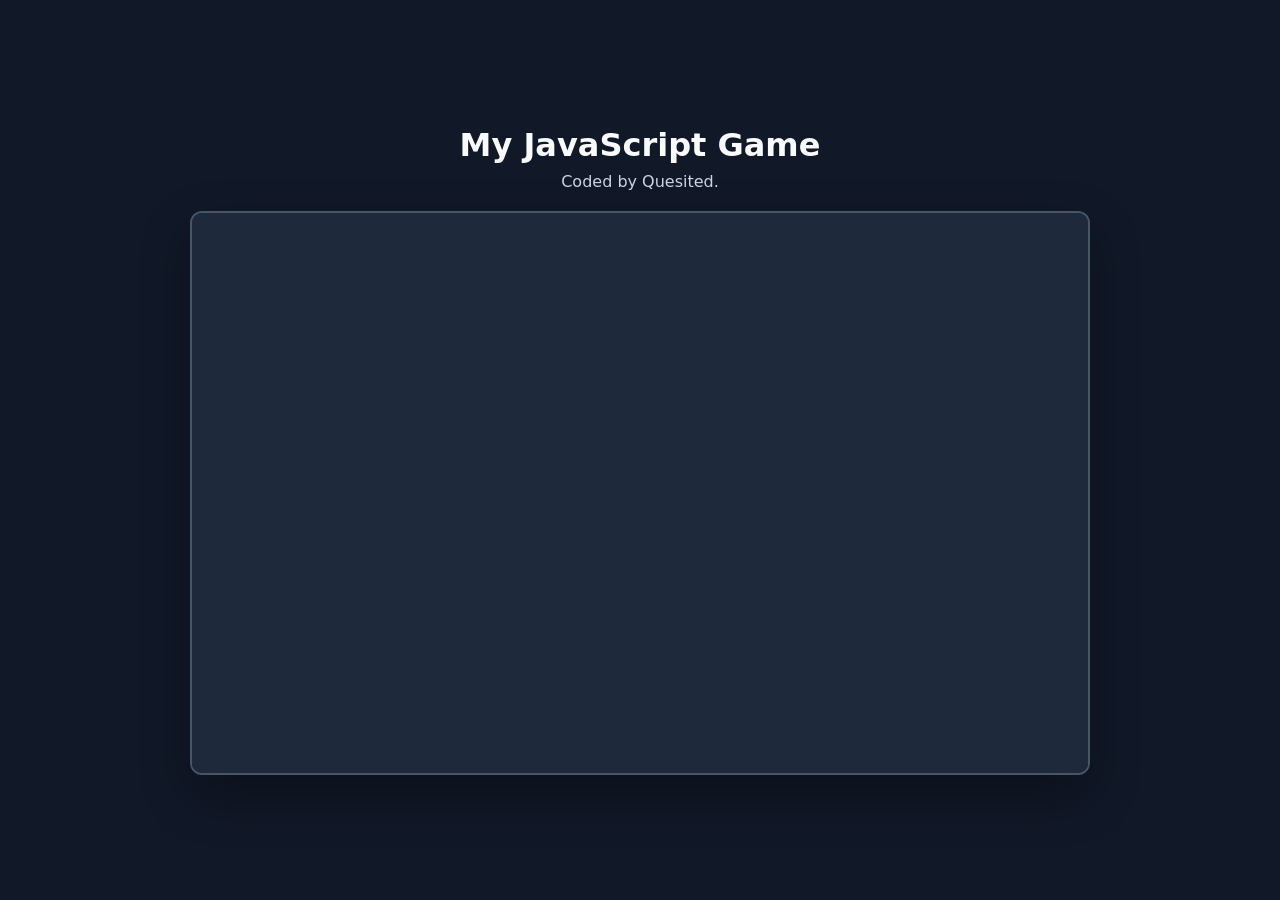
<file: index.html>
<!DOCTYPE html>
<html lang="en">
<head>
    <meta charset="UTF-8">
    <meta name="viewport" content="width=device-width, initial-scale=1.0">
    <title>JavaScript Game</title>
    <link rel="stylesheet" href="style.css">
    <script src="game.js" defer></script>
</head>
<body>
    <main class="game-page">
        <h1>My JavaScript Game</h1>
        <p class="instructions">Coded by Quesited.</p>
        <section class="game-area" aria-label="Game area">
            <canvas id="game-canvas" width="800" height="500" aria-label="Game canvas">
                Your browser does not support the canvas element.
            </canvas>
        </section>
    </main>
</body>
</html>
</file>
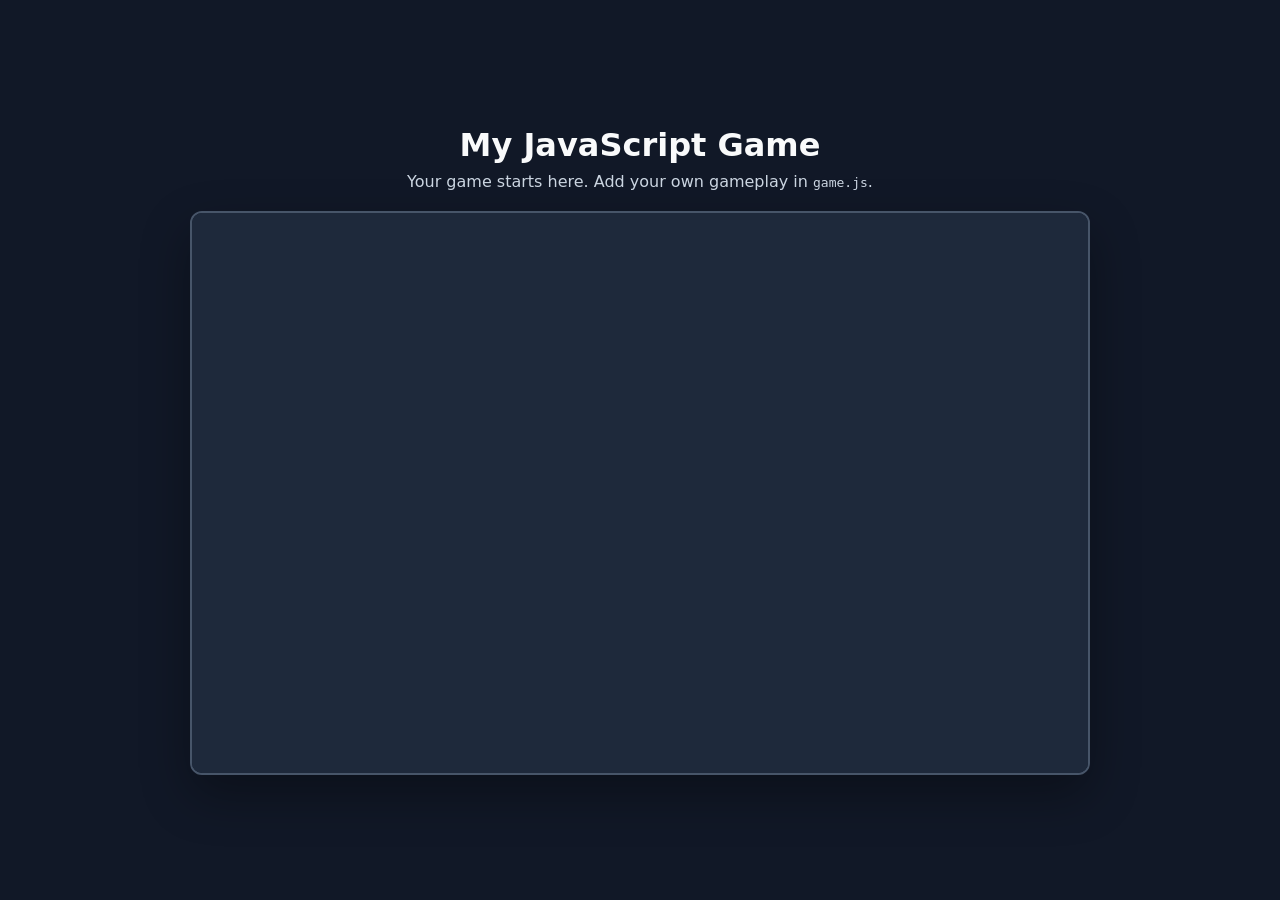
<file: root.html>
<!DOCTYPE html>
<html lang="en">
<head>
    <meta charset="UTF-8">
    <meta name="viewport" content="width=device-width, initial-scale=1.0">
    <title>JavaScript Game</title>
    <link rel="stylesheet" href="style.css">
    <script src="game.js" defer></script>
</head>
<body>
    <main class="game-page">
        <h1>My JavaScript Game</h1>
        <p class="instructions">Your game starts here. Add your own gameplay in <code>game.js</code>.</p>
        <section class="game-area" aria-label="Game area">
            <canvas id="game-canvas" width="800" height="500" aria-label="Game canvas">
                Your browser does not support the canvas element.
            </canvas>
        </section>
    </main>
</body>
</html>
</file>
<file: style.css>
* {
    box-sizing: border-box;
}

body {
    margin: 0;
    min-height: 100vh;
    display: grid;
    place-items: center;
    padding: 24px;
    background: #111827;
    color: #f9fafb;
    font-family: system-ui, sans-serif;
}

.game-page {
    width: min(100%, 900px);
    text-align: center;
}

h1 {
    margin: 0 0 8px;
}

.instructions {
    margin: 0 0 20px;
    color: #cbd5e1;
}

.game-area {
    overflow: hidden;
    border: 2px solid #475569;
    border-radius: 12px;
    background: #0f172a;
    box-shadow: 0 20px 50px #0005;
}

#game-canvas {
    display: block;
    width: 100%;
    height: auto;
    background: #1e293b;
}
</file>
